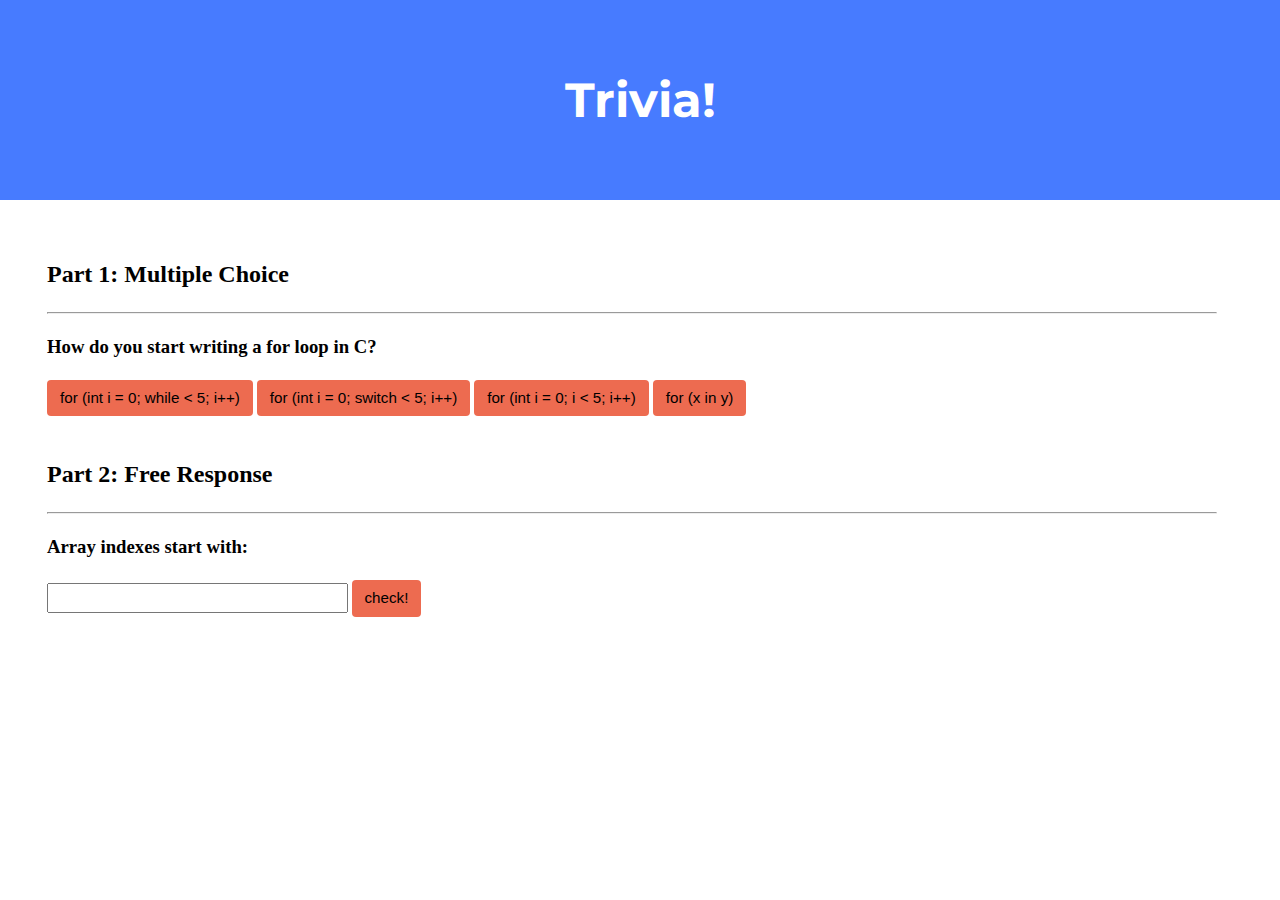
<file: CS50X/Pset8/trivia/index.html>
<!DOCTYPE html>

<html lang="en">
    <head>
        <link href="https://fonts.googleapis.com/css2?family=Montserrat:wght@500&display=swap" rel="stylesheet">
        <link href="styles.css" rel="stylesheet">
        <title>Trivia!</title>
        <script>
            // TODO: Add code to check answers to questions
            function anscheker(correct, element){
                if (correct){
                    document.getElementById(element).innerHTML = 'True';
                }
                else
                {
                    document.getElementById(element).innerHTML = 'False';
                }
            };
            function resetbut(){
                var buttons = document.querySelectorAll(".button");
                buttons.forEach(function(btn){
                    btn.classList.remove('correct');
                    btn.classList.remove('incorrect');
                });
            };
            function answer(){
                resetbut()
                if (event.target.id == "T"){
                    event.target.classList.add('correct');
                    anscheker(true, "acr");
                }
                else
                {
                    event.target.classList.add('incorrect');
                    anscheker(false, "acr");
                }
            };
            document.addEventListener("DOMContentLoaded", function(event){
                var buttons = document.querySelector(".button");
                buttons.forEach(function(btn){
                    btn.addEventListener("click", answer);
                });
                inf = document.querySelector("input");
                cbut = document.querySelector("#check");
                cbut.addEventListener("click", function (evt) {
                    if (inf.value == "0"){
                        anscheker(true, "azr");
                    }
                    else
                    {
                        anscheker(false, "azr");
                    }
                });
            });
        </script>
    </head>
    <body>
        <div class="header">
            <h1>Trivia!</h1>
        </div>

        <div class="container">
            <div class="section">
                <h2>Part 1: Multiple Choice </h2>
                <hr>
                <!-- TODO: Add multiple choice question here -->
                <h3>How do you start writing a for loop in C?<h3>
                    <h3 id = "acr"></h3>
                        <button class = "button">for (int i = 0; while < 5; i++)</button>
                        <button class = "button">for (int i = 0; switch < 5; i++)</button>
                        <button id = "T" class = "button">for (int i = 0; i < 5; i++)</button>
                        <button class = "button">for (x in y)</button>
            </div>

            <div class="section">
                <h2>Part 2: Free Response</h2>
                <hr>
                <!-- TODO: Add free response question here -->
                <h3>Array indexes start with:<h3>
                    <h3 id = "azr"></h3>
                    <input type = "text">
                    <button id = "check" class = "input">check!</button>
            </div>
        </div>
    </body>
</html>
</file>
<file: CS50X/Pset8/trivia/styles.css>
body {
    background-color: #fff;
    color: #000000;
    font-size: 1rem;
    font-weight: 400;
    line-height: 1.5;
    margin: 0;
    text-align: left;
}

.container {
    margin-left: auto;
    margin-right: auto;
    padding-left: 15px;
    padding-right: 15px;
}

.header {
    background-color: #477bff;
    color: #fff;
    margin-bottom: 2rem;
    padding: 2rem 1rem;
    text-align: center;
}

.section {
    padding: 0.25rem 3rem 1rem 2rem;
}

.section:hover {
    background-color: #f5f5f5;
    transition: color 2s ease-in-out, background-color 0.15s ease-in-out;
}

h1 {
    font-family: 'Montserrat', sans-serif;
    font-size: 48px;
}

button, input[type="submit"] {
    background-color: #ED6B50;
    border: 1px solid transparent;
    border-radius: 0.25rem;
    font-size: 0.95rem;
    font-weight: 400;
    line-height: 1.5;
    padding: 0.375rem 0.75rem;
    text-align: center;
    transition: color 0.15s ease-in-out, background-color 0.15s ease-in-out, border-color 0.15s ease-in-out, box-shadow 0.15s ease-in-out;
    vertical-align: middle;
}


input[type="text"] {
    line-height: 1.8;
    width: 25%;
}

input[type="text"]:hover {
    background-color: #f5f5f5;
    transition: color 2s ease-in-out, background-color 0.15s ease-in-out;
}
</file>
